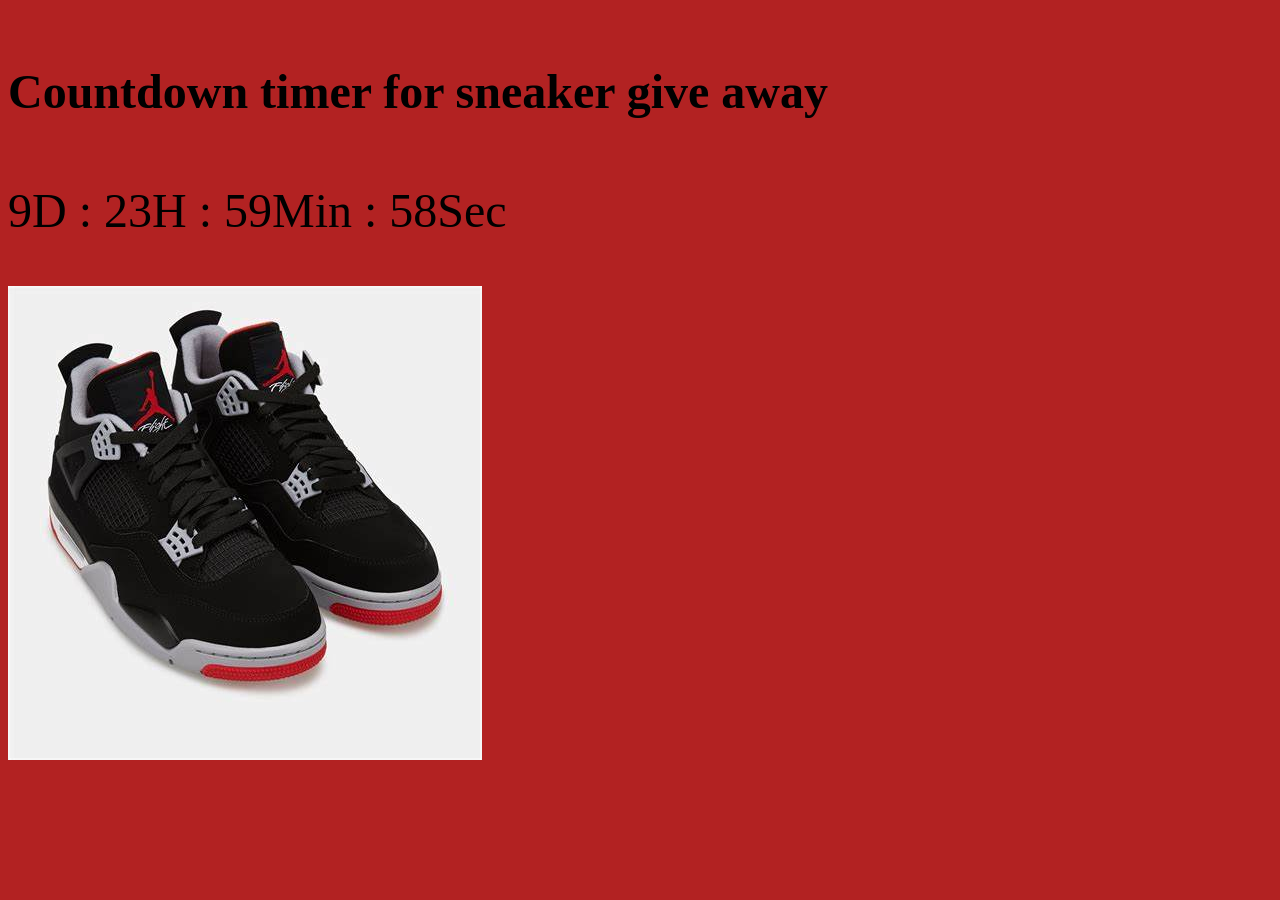
<file: index.html>
<!DOCTYPE html>
<html lang="en">
<head>
    <meta charset="UTF-8">
    <meta name="viewport" content="width=device-width, initial-scale=1.0">
    <title>Document</title>
    <link href="countdown.css" rel="stylesheet">
</head>
<body>
    <h4>Countdown timer for sneaker give away</h4>
    <p id="countdown">00:00:00:00</p>
    <img src="Jordan 4.project.jpg" alt="Jordan 4s">
    <script src="countdown.js" rel="script"></script>
</body>
</html>
</file>
<file: countdown.css>
body {
    background-color: firebrick;
    font-family: 'Times New Roman', Times, serif;
    font-size: 48px;

}
</file>
